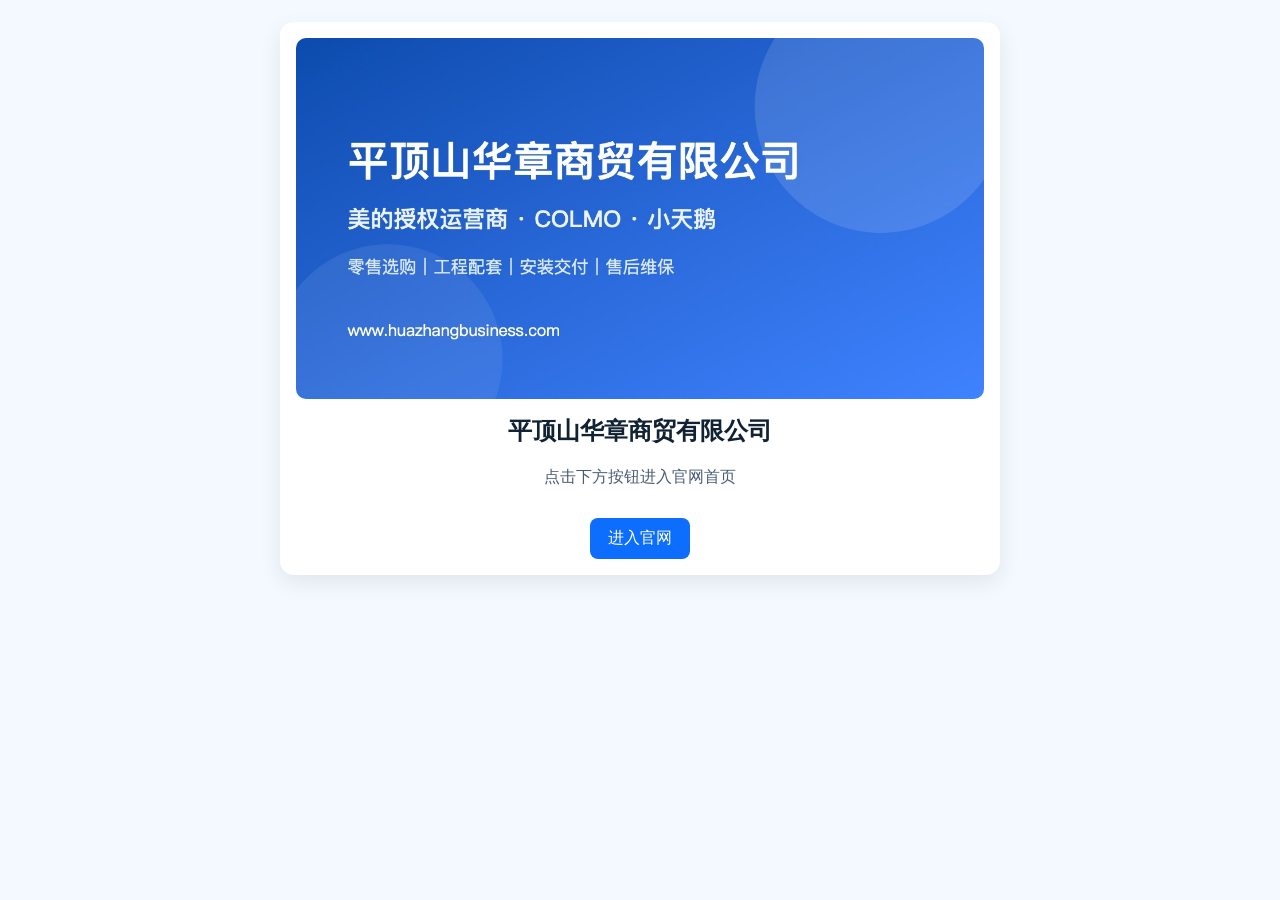
<file: wx/index.html>
<!doctype html>
<html lang="zh-CN">
<head>
  <meta charset="UTF-8"/>
  <meta name="viewport" content="width=device-width,initial-scale=1"/>
  <title>平顶山华章商贸有限公司｜授权运营商：美的 COLMO 小天鹅</title>
  <meta name="description" content="专注小天鹅与COLMO，覆盖零售、工程配套、安装交付与售后维保。"/>
  <link rel="canonical" href="https://www.huazhangbusiness.com/wx/"/>

  <meta property="og:type" content="website"/>
  <meta property="og:site_name" content="平顶山华章商贸有限公司"/>
  <meta property="og:title" content="平顶山华章商贸有限公司｜授权运营商：美的 COLMO 小天鹅"/>
  <meta property="og:description" content="专注小天鹅与COLMO，覆盖零售、工程配套、安装交付与售后维保。"/>
  <meta property="og:url" content="https://www.huazhangbusiness.com/wx/"/>
  <meta property="og:image" content="https://www.huazhangbusiness.com/share-cover-v2.jpg"/>
  <meta property="og:image:secure_url" content="https://www.huazhangbusiness.com/share-cover-v2.jpg"/>
  <meta property="og:image:width" content="1200"/>
  <meta property="og:image:height" content="630"/>
  <meta property="og:image:type" content="image/jpeg"/>

  <meta itemprop="name" content="平顶山华章商贸有限公司｜授权运营商：美的 COLMO 小天鹅"/>
  <meta itemprop="description" content="专注小天鹅与COLMO，覆盖零售、工程配套、安装交付与售后维保。"/>
  <meta itemprop="image" content="https://www.huazhangbusiness.com/share-cover-v2.jpg"/>

  <meta name="twitter:card" content="summary_large_image"/>
  <meta name="twitter:title" content="平顶山华章商贸有限公司｜美的授权服务商"/>
  <meta name="twitter:description" content="专注小天鹅与COLMO，覆盖零售、工程配套、安装交付与售后维保。"/>
  <meta name="twitter:image" content="https://www.huazhangbusiness.com/share-cover-v2.jpg"/>

  <style>body{font-family:-apple-system,BlinkMacSystemFont,"PingFang SC","Microsoft YaHei",sans-serif;margin:0;background:#f4f8ff;color:#123}.wrap{max-width:720px;margin:0 auto;padding:22px 16px;text-align:center}.card{background:#fff;border-radius:14px;padding:16px;box-shadow:0 8px 22px rgba(0,0,0,.08)}img{width:100%;border-radius:10px}h1{font-size:24px;margin:12px 0 6px}p{color:#4b5b77;line-height:1.7}a{display:inline-block;margin-top:12px;background:#0d6efd;color:#fff;text-decoration:none;padding:10px 18px;border-radius:8px}</style>
</head>
<body>
<div class="wrap"><div class="card"><img src="/share-cover-v2.jpg" alt="华章商贸分享封面"/><h1>平顶山华章商贸有限公司</h1><p>点击下方按钮进入官网首页</p><a href="https://www.huazhangbusiness.com/">进入官网</a></div></div>
</body>
</html>
</file>
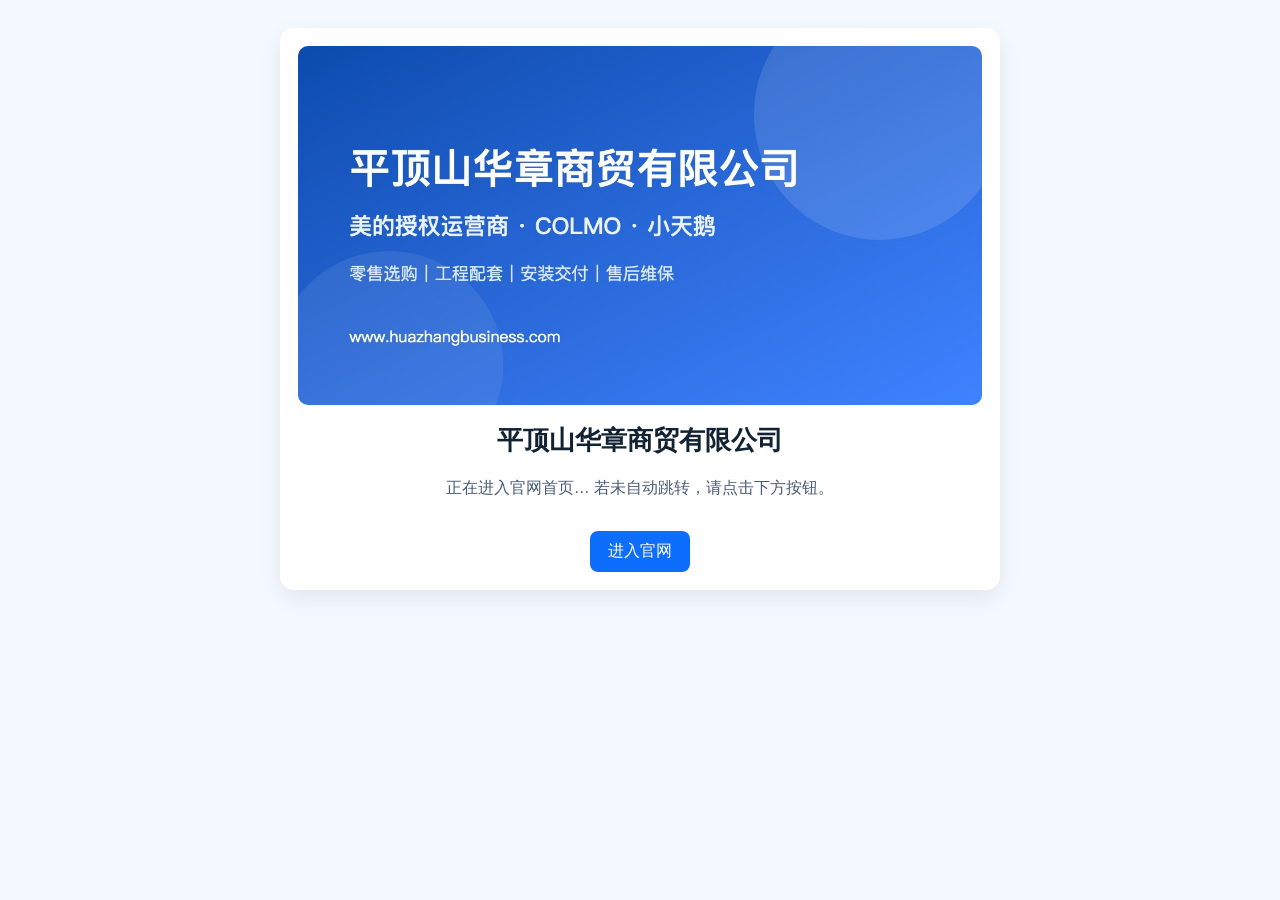
<file: wx-share.html>
<!doctype html>
<html lang="zh-CN">
<head>
  <meta charset="UTF-8"/>
  <meta name="viewport" content="width=device-width,initial-scale=1"/>
  <title>平顶山华章商贸有限公司｜授权运营商：美的 COLMO 小天鹅</title>
  <meta name="description" content="专注小天鹅与COLMO，覆盖零售、工程配套、安装交付与售后维保。"/>

  <meta property="og:type" content="website"/>
  <meta property="og:site_name" content="平顶山华章商贸有限公司"/>
  <meta property="og:title" content="平顶山华章商贸有限公司｜美的授权服务商"/>
  <meta property="og:description" content="专注小天鹅与COLMO，覆盖零售、工程配套、安装交付与售后维保。"/>
  <meta property="og:url" content="https://www.huazhangbusiness.com/wx-share.html"/>
  <meta property="og:image" content="https://www.huazhangbusiness.com/share-cover-v2.jpg"/>
  <meta property="og:image:width" content="1200"/>
  <meta property="og:image:height" content="630"/>
  <meta property="og:image:type" content="image/jpeg"/>

  <meta name="twitter:card" content="summary_large_image"/>
  <meta name="twitter:title" content="平顶山华章商贸有限公司｜美的授权服务商"/>
  <meta name="twitter:description" content="专注小天鹅与COLMO，覆盖零售、工程配套、安装交付与售后维保。"/>
  <meta name="twitter:image" content="https://www.huazhangbusiness.com/share-cover-v2.jpg"/>

  <style>
    body{font-family:-apple-system,BlinkMacSystemFont,"PingFang SC","Microsoft YaHei",sans-serif;margin:0;background:#f4f8ff;color:#123}
    .wrap{max-width:720px;margin:0 auto;padding:28px 18px;text-align:center}
    .card{background:#fff;border-radius:14px;padding:18px;box-shadow:0 8px 22px rgba(0,0,0,.08)}
    img{width:100%;border-radius:10px}
    h1{font-size:26px;margin:14px 0 8px}
    p{color:#4b5b77;line-height:1.7}
    a{display:inline-block;margin-top:14px;background:#0d6efd;color:#fff;text-decoration:none;padding:10px 18px;border-radius:8px}
  </style>
  <script>
    setTimeout(function(){ location.href='https://www.huazhangbusiness.com/'; }, 1200);
  </script>
</head>
<body>
  <div class="wrap">
    <div class="card">
      <img src="/share-cover-v2.jpg" alt="华章商贸分享封面"/>
      <h1>平顶山华章商贸有限公司</h1>
      <p>正在进入官网首页… 若未自动跳转，请点击下方按钮。</p>
      <a href="https://www.huazhangbusiness.com/">进入官网</a>
    </div>
  </div>
</body>
</html>
</file>
